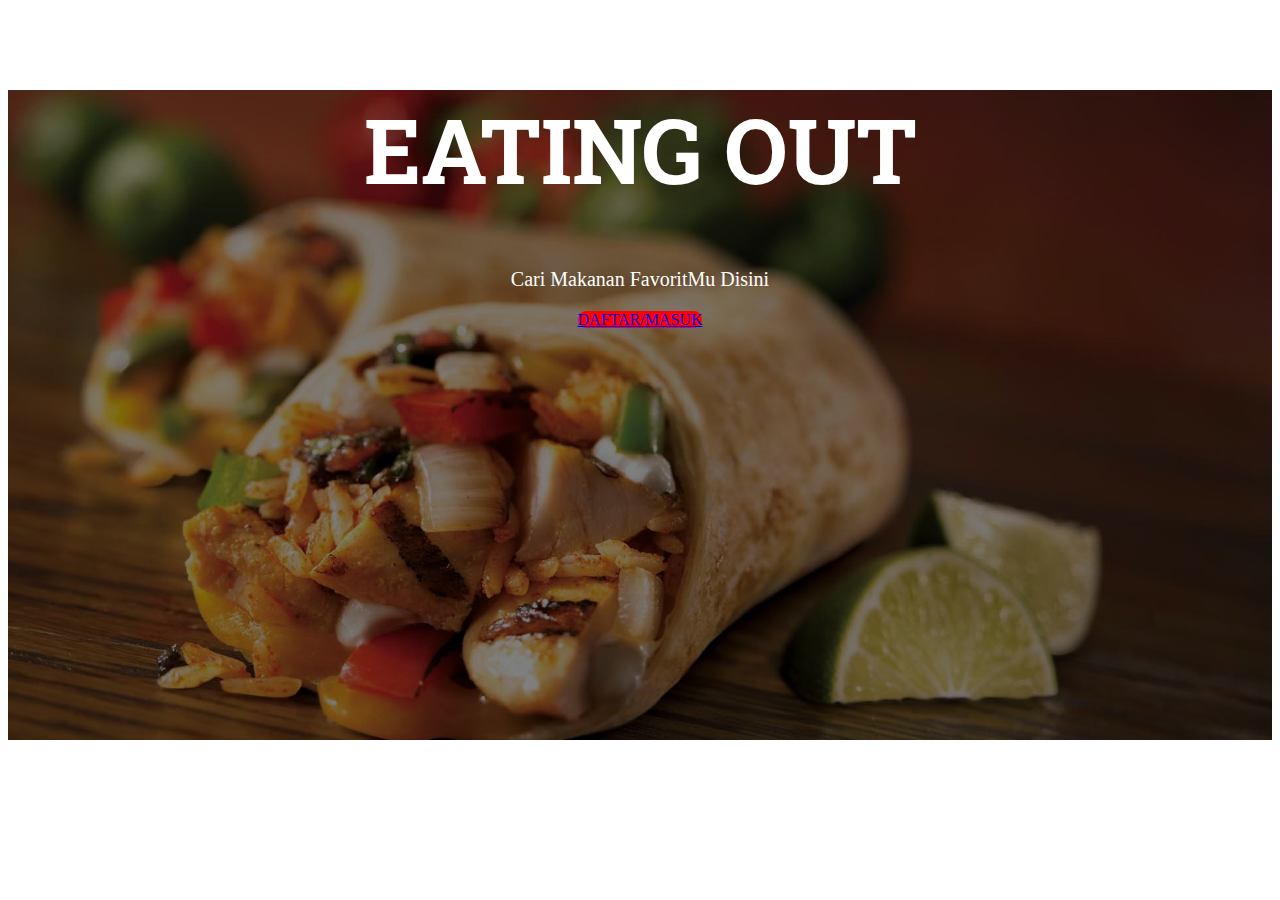
<file: index.html>
<!DOCTYPE html>
<html>
<head>
	<title>EATINGOUT</title>
	<link rel="stylesheet" type="text/css" href="TA jumbotron.css">

	<link rel="stylesheet" href="https://stackpath.bootstrapcdn.com/bootstrap/4.5.0/css/bootstrap.min.css" integrity="sha384-9aIt2nRpC12Uk9gS9baDl411NQApFmC26EwAOH8WgZl5MYYxFfc+NcPb1dKGj7Sk" crossorigin="anonymous">
</head>
  
  <link href="https://fonts.googleapis.com/css2?family=Josefin+Sans&display=swap" rel="stylesheet"> 
  <link href="https://fonts.googleapis.com/css2?family=Roboto+Slab:wght@700&display=swap" rel="stylesheet">


<body>
	<script src="https://code.jquery.com/jquery-3.5.1.slim.min.js" integrity="sha384-DfXdz2htPH0lsSSs5nCTpuj/zy4C+OGpamoFVy38MVBnE+IbbVYUew+OrCXaRkfj" crossorigin="anonymous"></script>
    <div class="jumbotron" style="text-align:center; background:linear-gradient(rgba(0,0,0,0.5), rgba(0,0,0,0.5)), url(fotogaeTA.jpg); background-size: cover;height: 650px;">
      <h1 class="display-4" style=";font-family: 'Roboto Slab', serif; color: white; font-size: 7vw">EATING OUT</h1>
        <p style="color: white; font-size: 20px">Cari Makanan FavoritMu Disini</p>
        <a class="btn btn-primary btn-lg" href="TA LAGI.html" role="button" style="background-color: red; border: none;">DAFTAR/MASUK</a>
    </div>
 
 	<script src="https://cdn.jsdelivr.net/npm/popper.js@1.16.0/dist/umd/popper.min.js" integrity="sha384-Q6E9RHvbIyZFJoft+2mJbHaEWldlvI9IOYy5n3zV9zzTtmI3UksdQRVvoxMfooAo" crossorigin="anonymous"></script>
	<script src="https://stackpath.bootstrapcdn.com/bootstrap/4.5.0/js/bootstrap.min.js" integrity="sha384-OgVRvuATP1z7JjHLkuOU7Xw704+h835Lr+6QL9UvYjZE3Ipu6Tp75j7Bh/kR0JKI" crossorigin="anonymous"></script>
</body>
</html>
</file>
<file: TA jumbotron.css>
.display-4
{
	margin-top: 10vh;
}
.jumbotron .btn
{
	border-radius: 25px;
	width: 200px;
	border: none;
	margin-top: 100px; 
}
.jumbotron p
{
	margin-top: 40px;
}
</file>
